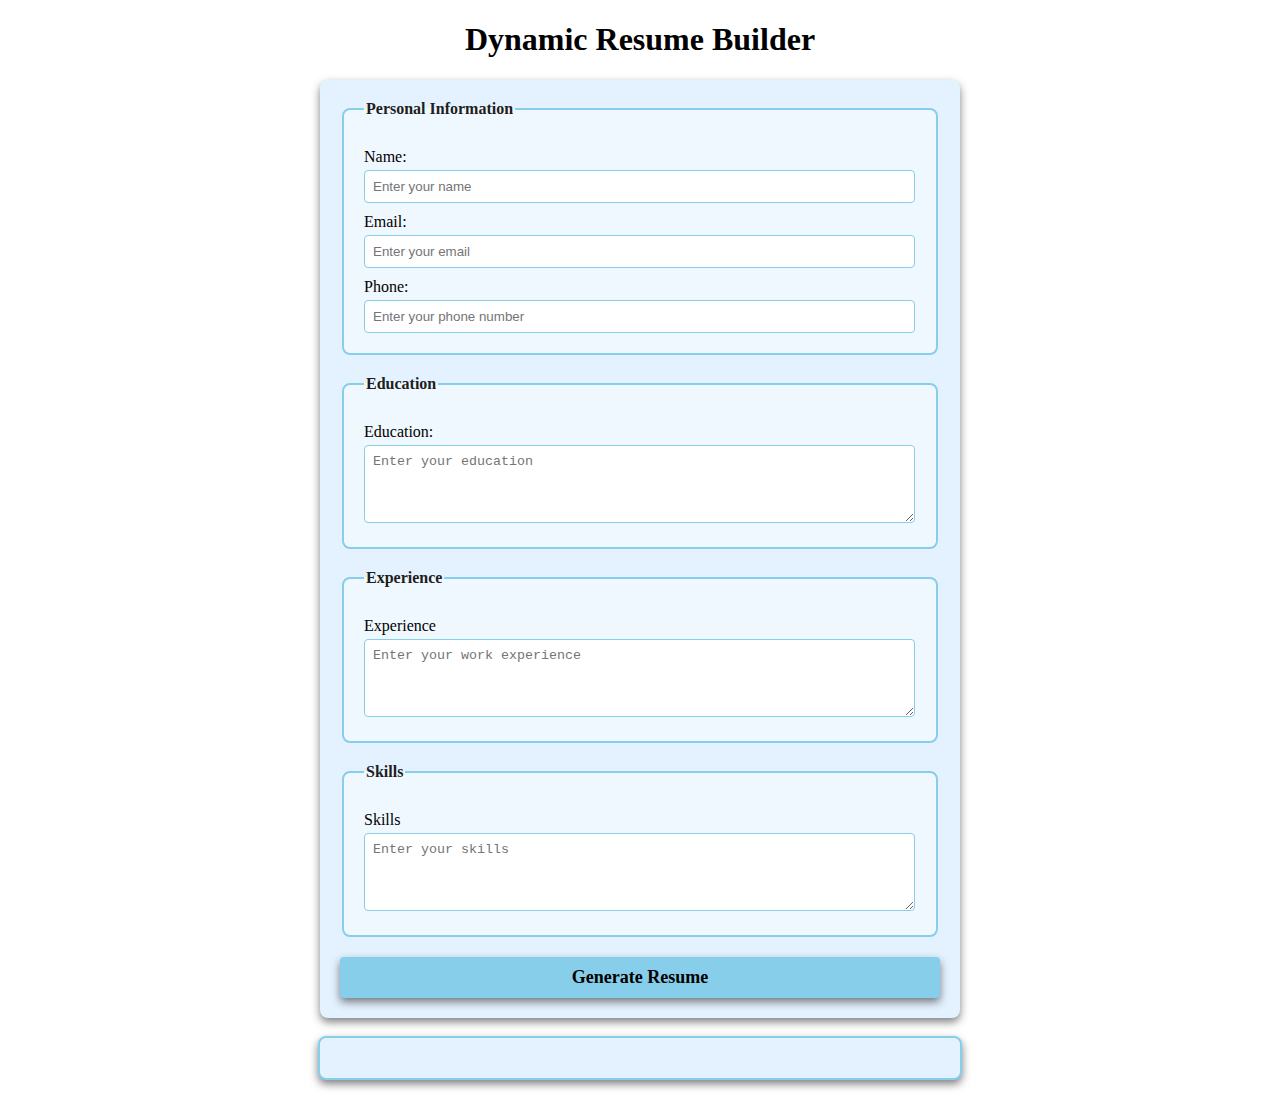
<file: Milestone Resume 2/index.html>
<!DOCTYPE html>
<html lang="en">
<head>
    <meta charset="UTF-8">
    <meta name="viewport" content="width=device-width, initial-scale=1.0">
    <title>Dynamic Resume Builder</title>
    <link rel="stylesheet" href="style.css">
</head>
<body>
    <h1>Dynamic Resume Builder</h1>
    <form id="resume-form">
        <fieldset>
            <legend>Personal Information</legend>
            <label for="name">Name:</label>
            <input type="text" id="name" placeholder="Enter your name" required>

            <label for="email">Email:</label>
            <input type="email" id="email" placeholder="Enter your email" required>

            <label for="phone">Phone:</label>
            <input type="tel" id="phone" placeholder="Enter your phone number" required>
        </fieldset>

        <fieldset>
            <legend>Education</legend>
            <label for="education">Education:</label>
            <textarea id="education" placeholder="Enter your education" rows="4" required></textarea>
        </fieldset>

        <fieldset>
            <legend>Experience</legend>
            <label for="experience">Experience</label>
            <textarea id="experience" placeholder="Enter your work experience" rows="4" required></textarea>
        </fieldset>

        <fieldset>
            <legend>Skills</legend>
            <label for="skills">Skills</label>
            <textarea id="skills" placeholder="Enter your skills" rows="4" required></textarea>
        </fieldset>

        <button type="submit"><b>Generate Resume</b></button>
    </form>

    <br>

    <!-- Dynamic Resume -->
     <div id="resume-display">
        <!-- Resume will be generated below -->
     </div>
     <script src="resume.js"></script>
</body>
</html>
</file>
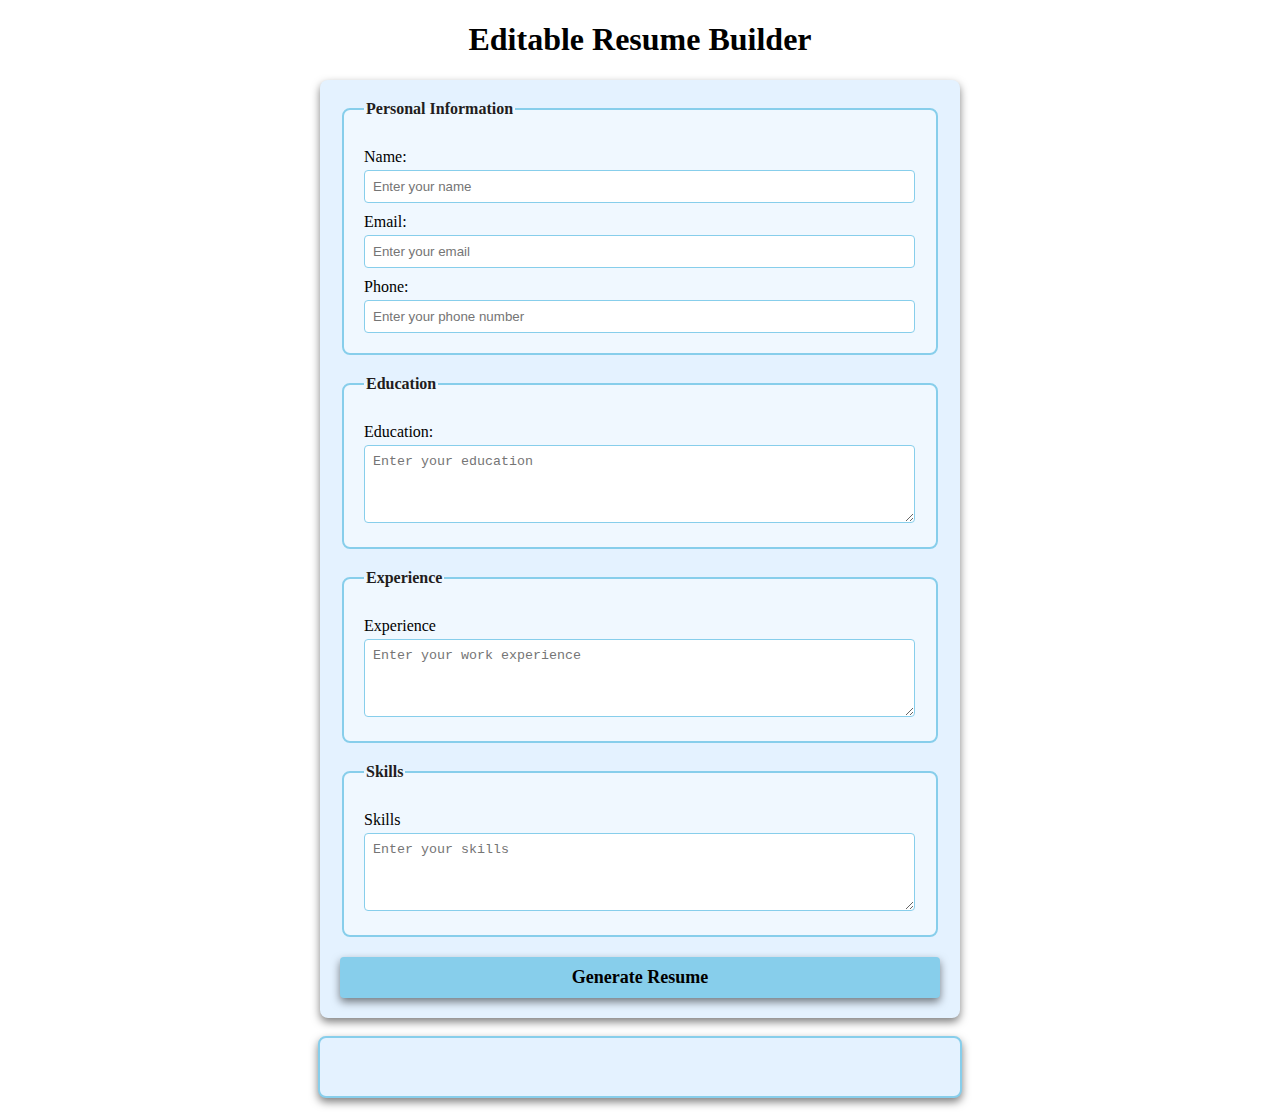
<file: Milestone Resume 3/index.html>
<!DOCTYPE html>
<html lang="en">
<head>
    <meta charset="UTF-8">
    <meta name="viewport" content="width=device-width, initial-scale=1.0">
    <title>Editable Resume Builder</title>
    <link rel="stylesheet" href="style.css">
</head>
<body>
    <h1>Editable Resume Builder</h1>
    <form id="resume-form">
        <fieldset>
            <legend>Personal Information</legend>
            <label for="name">Name:</label>
            <input type="text" id="name" placeholder="Enter your name" required>

            <label for="email">Email:</label>
            <input type="email" id="email" placeholder="Enter your email" required>

            <label for="phone">Phone:</label>
            <input type="tel" id="phone" placeholder="Enter your phone number" required>
        </fieldset>

        <fieldset>
            <legend>Education</legend>
            <label for="education">Education:</label>
            <textarea id="education" placeholder="Enter your education" rows="4" required></textarea>
        </fieldset>

        <fieldset>
            <legend>Experience</legend>
            <label for="experience">Experience</label>
            <textarea id="experience" placeholder="Enter your work experience" rows="4" required></textarea>
        </fieldset>

        <fieldset>
            <legend>Skills</legend>
            <label for="skills">Skills</label>
            <textarea id="skills" placeholder="Enter your skills" rows="4" required></textarea>
        </fieldset>

        <button type="submit"><b>Generate Resume</b></button>
    </form>

    <br>

    <!-- Dynamic and Editable Resume -->
     <div id="resume-display" contenteditable="true">
        <!-- Resume will be generated below -->
     </div>
     <script src="resume.js"></script>
</body>
</html>
</file>
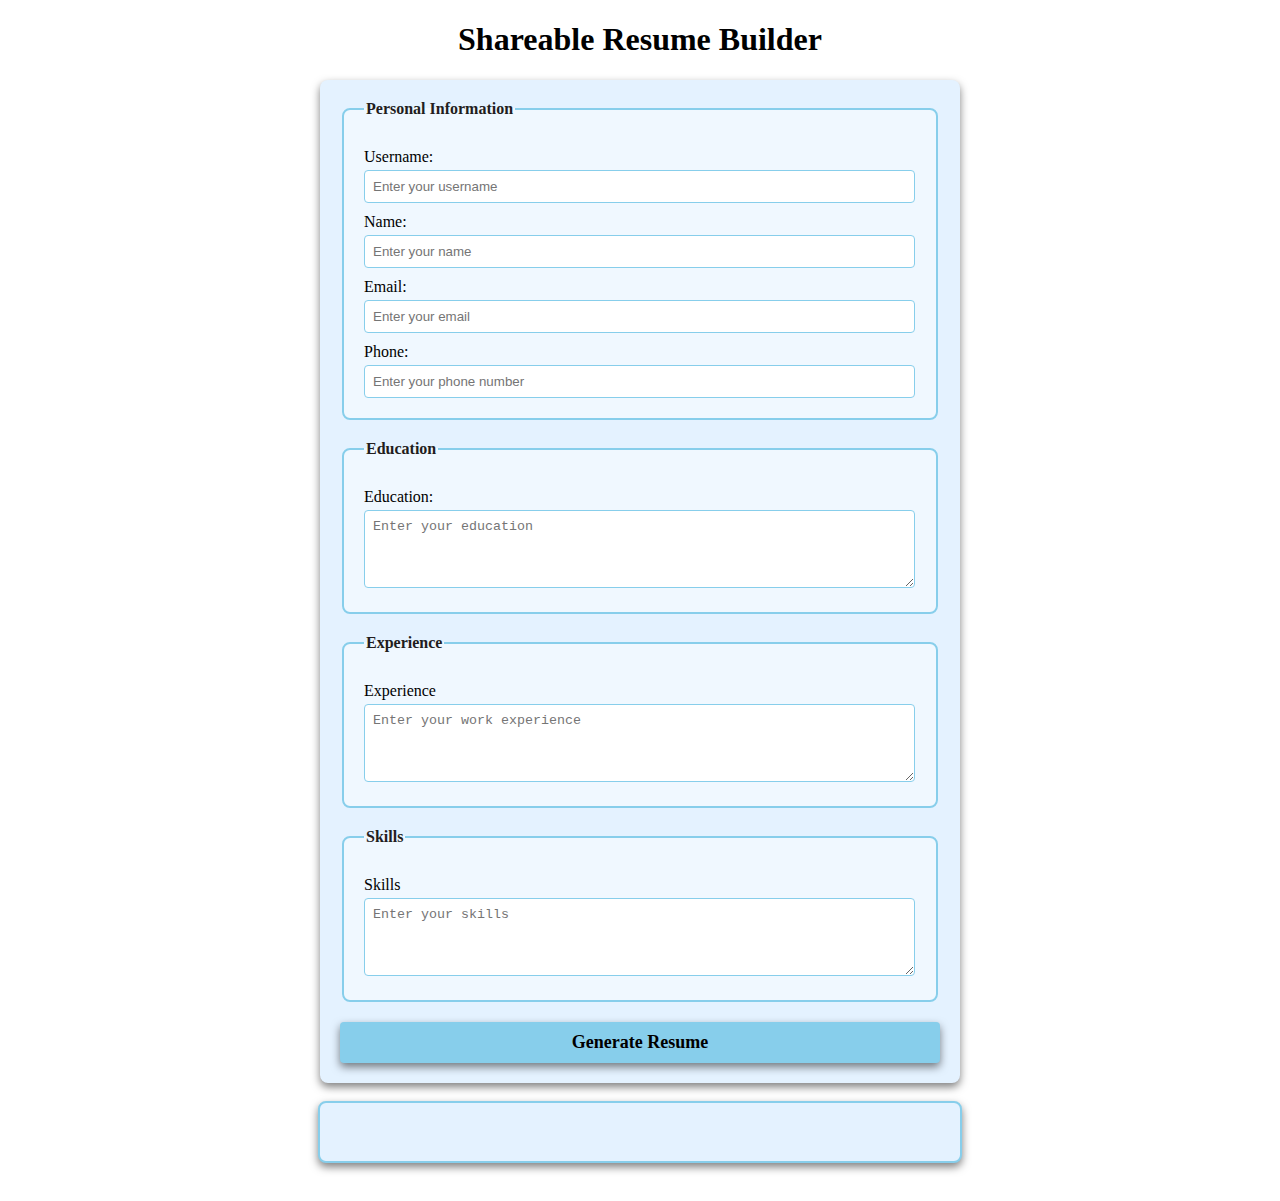
<file: Milestone Resume 4/index.html>
<!DOCTYPE html>
<html lang="en">
<head>
    <meta charset="UTF-8">
    <meta name="viewport" content="width=device-width, initial-scale=1.0">
    <title>Shareable Resume Builder</title>
    <link rel="stylesheet" href="style.css">
</head>
<body>
    <h1>Shareable Resume Builder</h1>
    <form id="resume-form">
        <fieldset>
            <legend>Personal Information</legend>

            <label for="username">Username:</label>
            <input type="text" id="username" placeholder="Enter your username" required>
            
            <label for="name">Name:</label>
            <input type="text" id="name" placeholder="Enter your name" required>

            <label for="email">Email:</label>
            <input type="email" id="email" placeholder="Enter your email" required>

            <label for="phone">Phone:</label>
            <input type="tel" id="phone" placeholder="Enter your phone number" required>
        </fieldset>

        <fieldset>
            <legend>Education</legend>
            <label for="education">Education:</label>
            <textarea id="education" placeholder="Enter your education" rows="4" required></textarea>
        </fieldset>

        <fieldset>
            <legend>Experience</legend>
            <label for="experience">Experience</label>
            <textarea id="experience" placeholder="Enter your work experience" rows="4" required></textarea>
        </fieldset>

        <fieldset>
            <legend>Skills</legend>
            <label for="skills">Skills</label>
            <textarea id="skills" placeholder="Enter your skills" rows="4" required></textarea>
        </fieldset>

        <button type="submit"><b>Generate Resume</b></button>
    </form>

    <br>

    <!-- Dynamic and Editable Resume -->
     <div id="resume-display" contenteditable="true">
        <!-- Resume will be generated below -->
     </div>

     <br>

     <!-- Section for the shareable link and download option -->
     <div id="shareable-link-container" style="display: none;">
        <h2>Shareable Link</h2>
        <p>Here is your unique link to view or edit your resume:</p>
        <a href="#" id="shareable-link" target="_blank"></a>
        
        <br>

        <button id="download-pdf"><b>Download as PDF</b></button>

     </div>
     <script src="resume.js"></script>
</body>
</html>
</file>
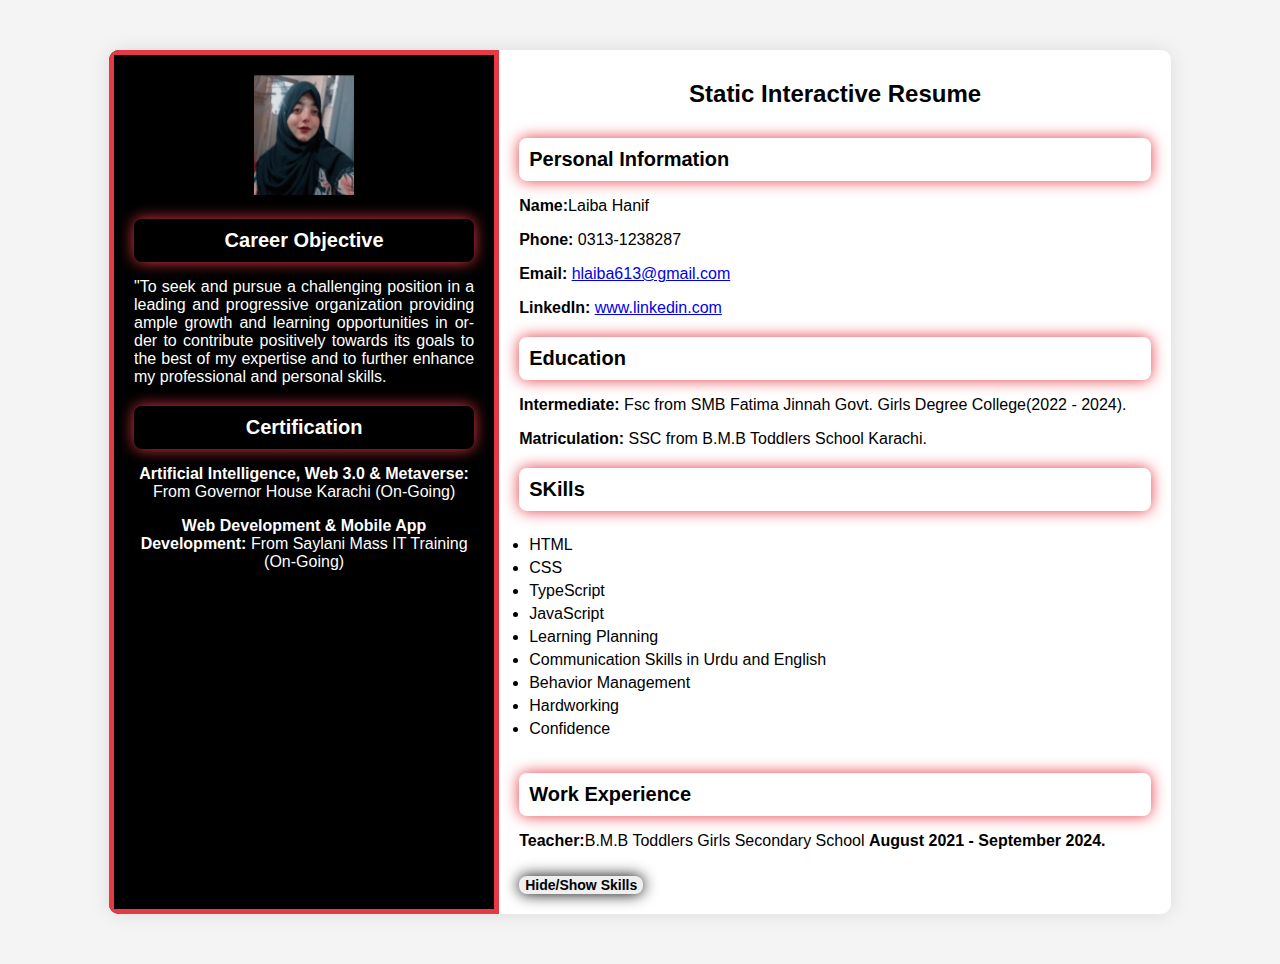
<file: Milestone Resume/index.html>
<!DOCTYPE html>
<html lang="en">
<head>
    <meta charset="UTF-8">
    <meta name="viewport" content="width=device-width, initial-scale=1.0">
    <title>Static Interactive Milestone</title>
    <link rel="stylesheet" href="style.css" href="resume.ts">
</head>
<body>
    <div class="resume-container">
        <!-- Left Section -->
         <div class="left-section">
            <img src="profile photo.jpeg" alt="Profile Picture" class="Profile-picture" width="100px" height="120px">
            <section id="objective">
                <h3 style="color: white;">Career Objective</h3>
                <p style="text-align: justify; hyphens:auto;">"To seek and pursue a challenging position in a leading and progressive organization providing ample growth and learning opportunities in order to contribute positively towards its goals to the best of my expertise and to further enhance my professional and personal skills.</p>
            </section>

            <section id="certification">
                <h3 style="color: white;"> Certification</h3>
                <p><b>Artificial Intelligence, Web 3.0 & Metaverse:</b> From Governor House Karachi (On-Going)</p>
                <p><b>Web Development & Mobile App Development:</b> From Saylani Mass IT Training (On-Going)</p>
            </section>
         </div>
         <!-- Right Section -->
          <div class="right-section">
            <h1>Static Interactive Resume</h1>
            <!-- Personal Information -->
            <section id="personal-info">
                <h3>Personal Information</h3>
                <p><b>Name:</b>Laiba Hanif</p>
                <p><b>Phone:</b> 0313-1238287</p>
                <p><b>Email:</b> <a href="hlaiba613@gmail.com">hlaiba613@gmail.com</a></p>
                <p><b>LinkedIn:</b> <a href="https://www.linkedin.com/in/laiba-khan-5255aa306/" target="_blank"> www.linkedin.com</a></p>
            </section>
            <!-- Education Section -->
            <section id="education">
                <h3>Education</h3>
                <p><b>Intermediate:</b> Fsc from SMB Fatima Jinnah Govt. Girls Degree College(2022 - 2024).</p>
                <p><b>Matriculation:</b> SSC from B.M.B Toddlers School Karachi.</p>
            </section>

            <!-- Skills Section -->

            <section id="skills">
                <h3>SKills</h3>
                <ul>
                    <li>HTML</li>
                    <li>CSS</li>
                    <li>TypeScript</li>
                    <li>JavaScript</li>
                    <li>Learning Planning</li>
                    <li>Communication Skills in Urdu and English</li>
                    <li>Behavior Management</li>
                    <li>Hardworking</li>
                    <li>Confidence</li>
                </ul>
            </section>
         
          <!-- Work Experience-->
           <section id="work-experience">
            <h3>Work Experience</h3>
            <p><b>Teacher:</b>B.M.B Toddlers Girls Secondary School <b>August 2021 - September 2024.</b></p>
           </section> 
           <!-- Button to toggle Skills Section -->
            <button id="toggle-skills"><b>Hide/Show Skills</b></button>
        </div>
    </div>
    <script src="resume.js"></script>
</body>
</html>
</file>
<file: Milestone Resume 2/style.css>
/* Styling form and resume sections */

body {
    font-family: 'Times New Roman', Times, serif;
    margin: 20px;
    padding: 0;
    background-color: white;
}

form {
    margin: auto;
    background-color: rgb(228, 242, 255);
    border-radius: 8px;
    box-shadow: 0 4px 8px rgba(0, 0, 0, 0.5);
    padding: 20px;
    max-width: 600px;
}

h1 {
    text-align: center;
    color: black;
}

fieldset {
    border: 2px solid skyblue;
    border-radius: 8px;
    padding: 20px;
    margin-bottom: 20px;
    background-color: aliceblue;
}

legend {
    font-weight: bold;
    text-align: left;
    color: rgb(34, 29, 29);
}

label {
    display: block;
    margin-top: 10px;
    color: black;

}

input,textarea {
    margin-top: 4px;
    padding: 8px;
    width: calc(100% - 1px);
    border: 1px solid skyblue;
    border-radius: 4px;
    box-sizing: border-box;
}

button {
    display: block;
    width: 100%;
    background-color: skyblue;
    color: black;
    border: none;
    border-radius: 4px;
    box-shadow: 0 4px 8px rgba(0, 0, 0, 0.5);
    margin-top: 10px;
    font-size: 18px;
    font-family: 'Times New Roman', Times, serif;
    padding: 10px;
    cursor: pointer;
}

button :hover {
    color: blue;
}

#resume-display {
    max-width: 600px;
    margin: auto;
    padding: 20px;
    border: 2px solid skyblue;
    border-radius: 8px;
    background-color: rgb(228, 242, 255);
    box-shadow: 0 4px 8px rgba(0, 0, 0, 0.5);
}

#resume-display h2 {
    color: black;
}
</file>
<file: Milestone Resume 3/style.css>
/* Styling form and resume sections */

body {
    font-family: 'Times New Roman', Times, serif;
    margin: 20px;
    padding: 0;
    background-color: white;
}

form {
    margin: auto;
    background-color: rgb(228, 242, 255);
    border-radius: 8px;
    box-shadow: 0 4px 8px rgba(0, 0, 0, 0.5);
    padding: 20px;
    max-width: 600px;
}

h1 {
    text-align: center;
    color: black;
}

fieldset {
    border: 2px solid skyblue;
    border-radius: 8px;
    padding: 20px;
    margin-bottom: 20px;
    background-color: aliceblue;
}

legend {
    font-weight: bold;
    text-align: left;
    color: rgb(34, 29, 29);
}

label {
    display: block;
    margin-top: 10px;
    color: black;

}

input,textarea {
    margin-top: 4px;
    padding: 8px;
    width: calc(100% - 1px);
    border: 1px solid skyblue;
    border-radius: 4px;
    box-sizing: border-box;
}

button {
    display: block;
    width: 100%;
    background-color: skyblue;
    color: black;
    border: none;
    border-radius: 4px;
    box-shadow: 0 4px 8px rgba(0, 0, 0, 0.5);
    margin-top: 10px;
    font-size: 18px;
    font-family: 'Times New Roman', Times, serif;
    padding: 10px;
    cursor: pointer;
}

button :hover {
    color: blue;
}

#resume-display {
    max-width: 600px;
    margin: auto;
    padding: 20px;
    border: 2px solid skyblue;
    border-radius: 8px;
    background-color: rgb(228, 242, 255);
    box-shadow: 0 4px 8px rgba(0, 0, 0, 0.5);
    /* Makingthe resume editable */
    outline: none;
}

#resume-display h2 {
    color: black;
}
</file>
<file: Milestone Resume 4/style.css>
/* Styling form and resume sections */

body {
    font-family: 'Times New Roman', Times, serif;
    margin: 20px;
    padding: 0;
    background-color: white;
}

form {
    margin: auto;
    background-color: rgb(228, 242, 255);
    border-radius: 8px;
    box-shadow: 0 4px 8px rgba(0, 0, 0, 0.5);
    padding: 20px;
    max-width: 600px;
}

h1 {
    text-align: center;
    color: black;
}

fieldset {
    border: 2px solid skyblue;
    border-radius: 8px;
    padding: 20px;
    margin-bottom: 20px;
    background-color: aliceblue;
}

legend {
    font-weight: bold;
    text-align: left;
    color: rgb(34, 29, 29);
}

label {
    display: block;
    margin-top: 10px;
    color: black;

}

input,textarea {
    margin-top: 4px;
    padding: 8px;
    width: calc(100% - 1px);
    border: 1px solid skyblue;
    border-radius: 4px;
    box-sizing: border-box;
}

button {
    display: block;
    width: 100%;
    background-color: skyblue;
    color: black;
    border: none;
    border-radius: 4px;
    box-shadow: 0 4px 8px rgba(0, 0, 0, 0.5);
    margin-top: 10px;
    font-size: 18px;
    font-family: 'Times New Roman', Times, serif;
    padding: 10px;
    cursor: pointer;
}

button :hover {
    color: blue;
}

#resume-display {
    max-width: 600px;
    margin: auto;
    padding: 20px;
    border: 2px solid skyblue;
    border-radius: 8px;
    background-color: rgb(228, 242, 255);
    box-shadow: 0 4px 8px rgba(0, 0, 0, 0.5);
    /* Makingthe resume editable */
    outline: none;
}

#resume-display h2 {
    color: black;
}
</file>
